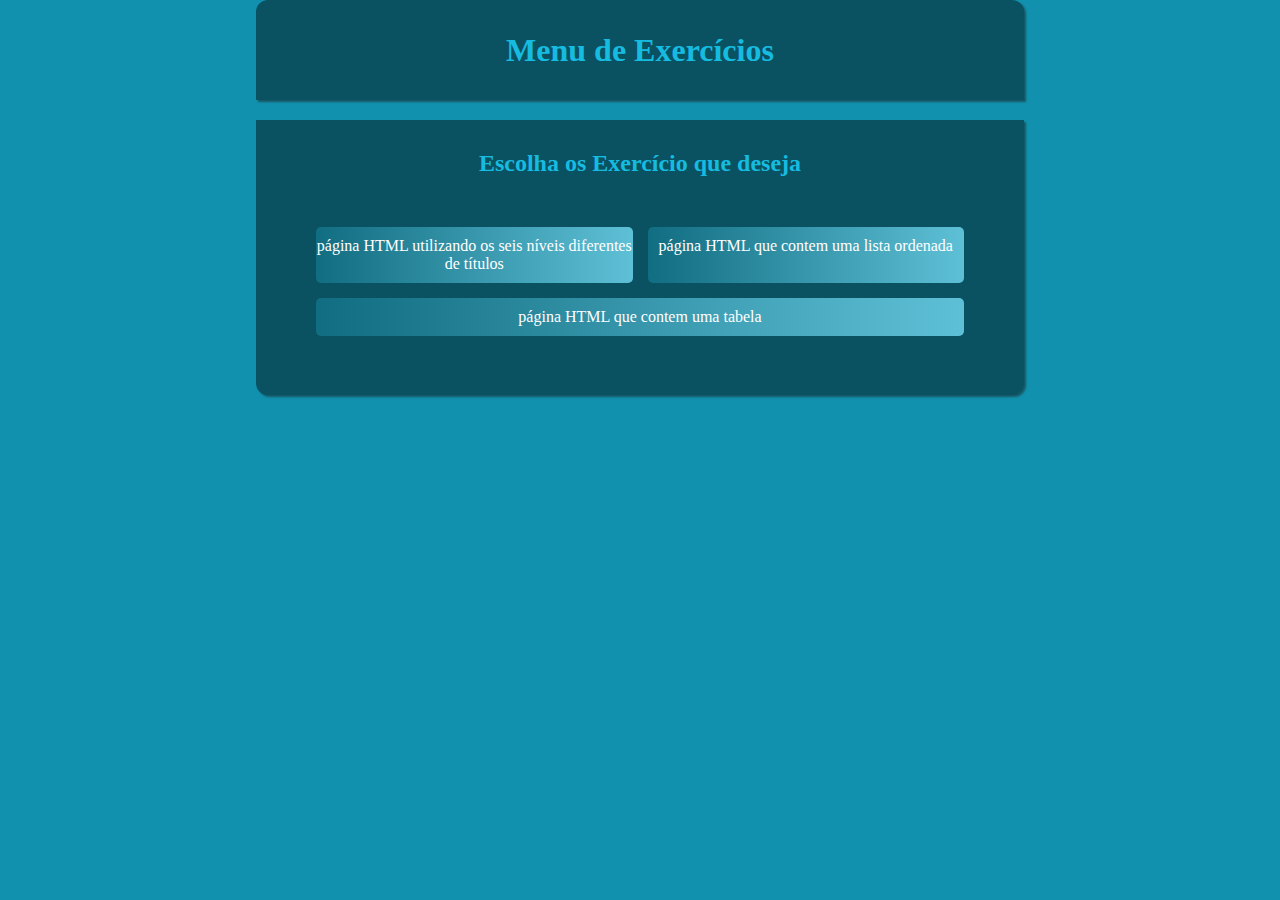
<file: index.html>
<!DOCTYPE html>
<html lang="pt-br">

<head>
    <meta charset="UTF-8">
    <meta http-equiv="X-UA-Compatible" content="IE=edge">
    <meta name="viewport" content="width=device-width, initial-scale=1.0">
    <link rel="stylesheet" href="./css/style.css">
    <title>Exercicios</title>
</head>

<body>
    <main class="main">
        <header class="header">
            <h1>Menu de Exercícios</h1>
        </header>

        <div class="container">
            <h2>Escolha os Exercício que deseja</h2>
            <div class="box">
                <a class="titulos" target="_blank" href="./html/titulos.html">
                    <p>página HTML utilizando os seis níveis diferentes de títulos</p>
                </a>
                <a class="listas" href="./html/lista.html">
                    <p>página HTML que contem uma lista ordenada</p>
                </a>
                <a class="tabela" href="./html/tabela.html">
                    <p>página HTML que contem uma tabela</p>
                </a>
            </div>
        </div>
    </main>

</body>

</html>
</file>
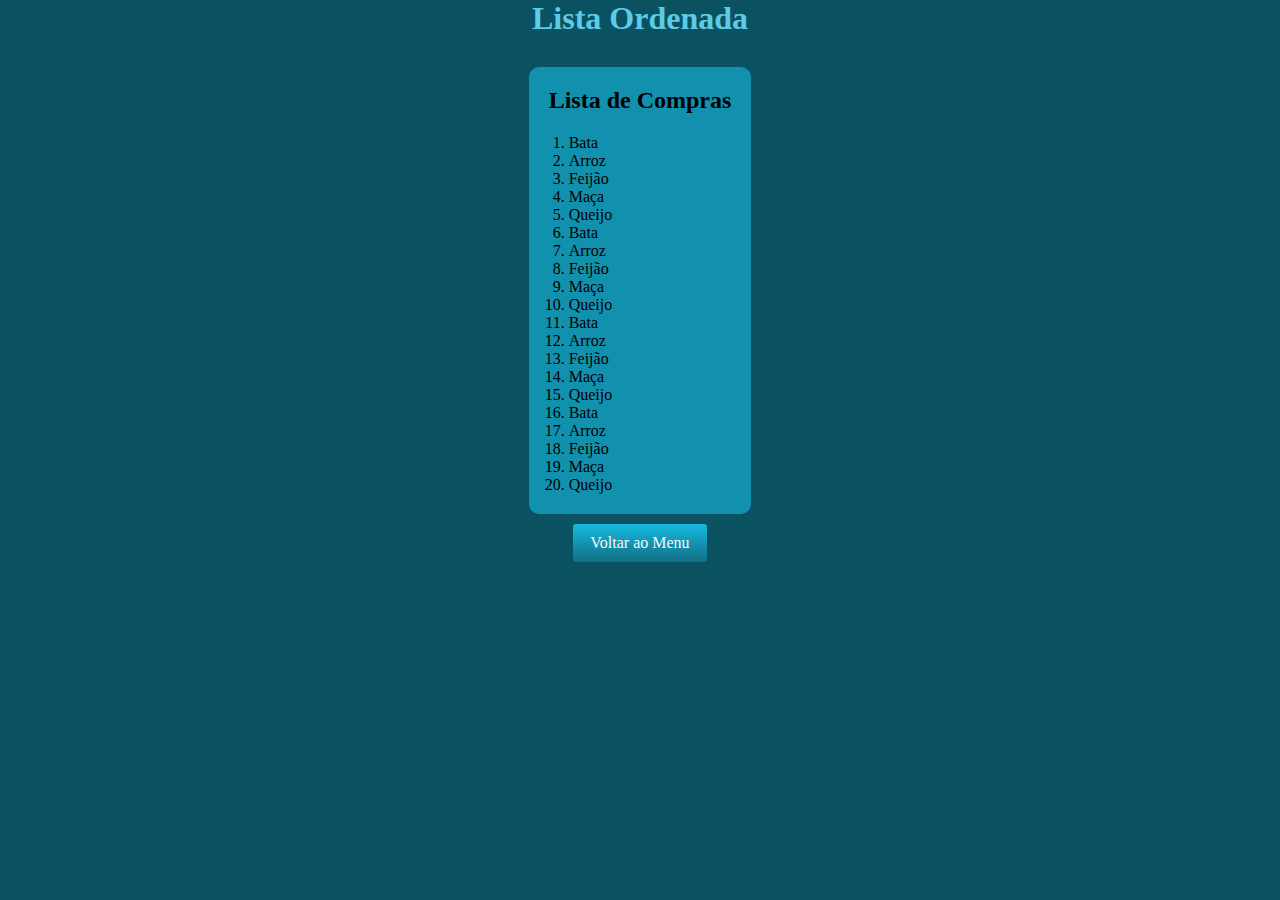
<file: html/lista.html>
<!DOCTYPE html>
<html lang="pt-br">
<head>
    <meta charset="UTF-8">
    <meta http-equiv="X-UA-Compatible" content="IE=edge">
    <meta name="viewport" content="width=device-width, initial-scale=1.0">
    <link rel="stylesheet" href="../css/lista.css">
    <title>Listas Ordenada</title>
</head>
<body>
    <div class="container">
        <h1>Lista Ordenada</h1>
        <div class="box">
            <h2>Lista de Compras</h2>
            <ol>
                <li>Bata</li>
                <li>Arroz</li>
                <li>Feijão</li>
                <li>Maça</li>
                <li>Queijo</li>
                <li>Bata</li>
                <li>Arroz</li>
                <li>Feijão</li>
                <li>Maça</li>
                <li>Queijo</li>
                <li>Bata</li>
                <li>Arroz</li>
                <li>Feijão</li>
                <li>Maça</li>
                <li>Queijo</li>
                <li>Bata</li>
                <li>Arroz</li>
                <li>Feijão</li>
                <li>Maça</li>
                <li>Queijo</li>
            </ol>
        </div>
        <a class="botao" href="../index.html">Voltar ao Menu</a>
    </div>

</body>
</html>
</file>
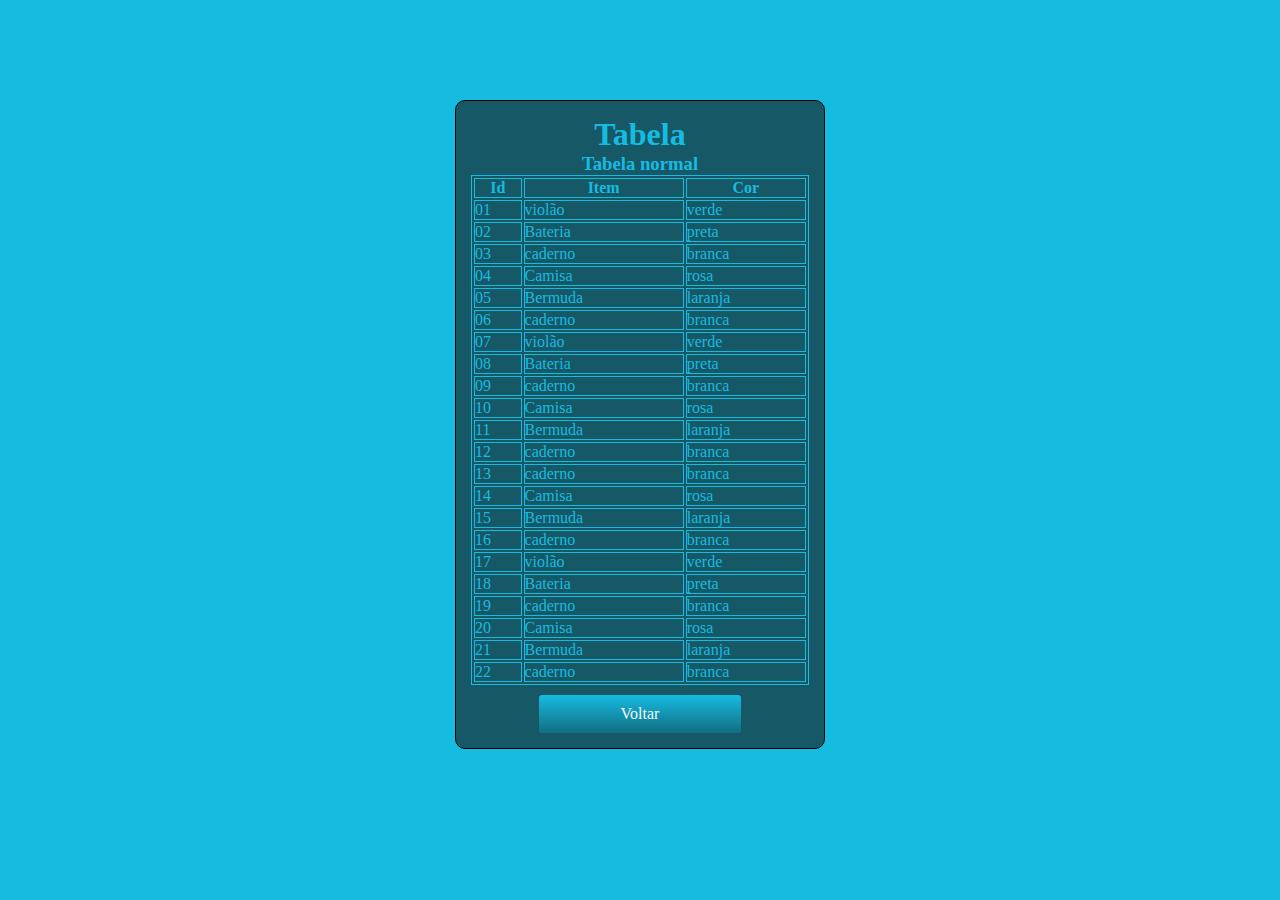
<file: html/tabela.html>
<!DOCTYPE html>
<html lang="pt-br">
<head>
    <meta charset="UTF-8">
    <meta http-equiv="X-UA-Compatible" content="IE=edge">
    <meta name="viewport" content="width=device-width, initial-scale=1.0">
    <link rel="stylesheet" href="../css/tabelas.css">
    <title>Tabela</title>
</head>
<body>
    <div class="container">
        <h1>Tabela</h1>
    <h3>Tabela normal</h3>
    <table>
        <tr>
            <th>Id</th>
            <th>Item</th>
            <th>Cor</th>
        </tr>
        <tr>
            <td>01</td>
            <td>violão</td>
            <td>verde</td>
 
        </tr>
        <tr>
            <td>02</td>
            <td>Bateria</td>
            <td>preta</td>
        </tr>
        <tr>
            <td>03</td>
            <td>caderno</td>
            <td>branca</td>
        </tr>
        <tr>
            <td>04</td>
            <td>Camisa</td>
            <td>rosa</td>
        </tr>
        <tr>
            <td>05</td>
            <td>Bermuda</td>
            <td>laranja</td>
        </tr>
        <tr>
            <td>06</td>
            <td>caderno</td>
            <td>branca</td>
        </tr>
        <tr>
            <td>07</td>
            <td>violão</td>
            <td>verde</td>
 
        </tr>
        <tr>
            <td>08</td>
            <td>Bateria</td>
            <td>preta</td>
        </tr>
        <tr>
            <td>09</td>
            <td>caderno</td>
            <td>branca</td>
        </tr>
        <tr>
            <td>10</td>
            <td>Camisa</td>
            <td>rosa</td>
        </tr>
        <tr>
            <td>11</td>
            <td>Bermuda</td>
            <td>laranja</td>
        </tr>
        <tr>
            <td>12</td>
            <td>caderno</td>
            <td>branca</td>
        </tr>
        <tr>
            <td>13</td>
            <td>caderno</td>
            <td>branca</td>
        </tr>
        <tr>
            <td>14</td>
            <td>Camisa</td>
            <td>rosa</td>
        </tr>
        <tr>
            <td>15</td>
            <td>Bermuda</td>
            <td>laranja</td>
        </tr>
        <tr>
            <td>16</td>
            <td>caderno</td>
            <td>branca</td>
        </tr>
        <tr>
            <td>17</td>
            <td>violão</td>
            <td>verde</td>
 
        </tr>
        <tr>
            <td>18</td>
            <td>Bateria</td>
            <td>preta</td>
        </tr>
        <tr>
            <td>19</td>
            <td>caderno</td>
            <td>branca</td>
        </tr>
        <tr>
            <td>20</td>
            <td>Camisa</td>
            <td>rosa</td>
        </tr>
        <tr>
            <td>21</td>
            <td>Bermuda</td>
            <td>laranja</td>
        </tr>
        <tr>
            <td>22</td>
            <td>caderno</td>
            <td>branca</td>
        </tr>
    </table>
    <a class="botao" href="../index.html">Voltar</a>
    </div>
</body>
</html>
</file>
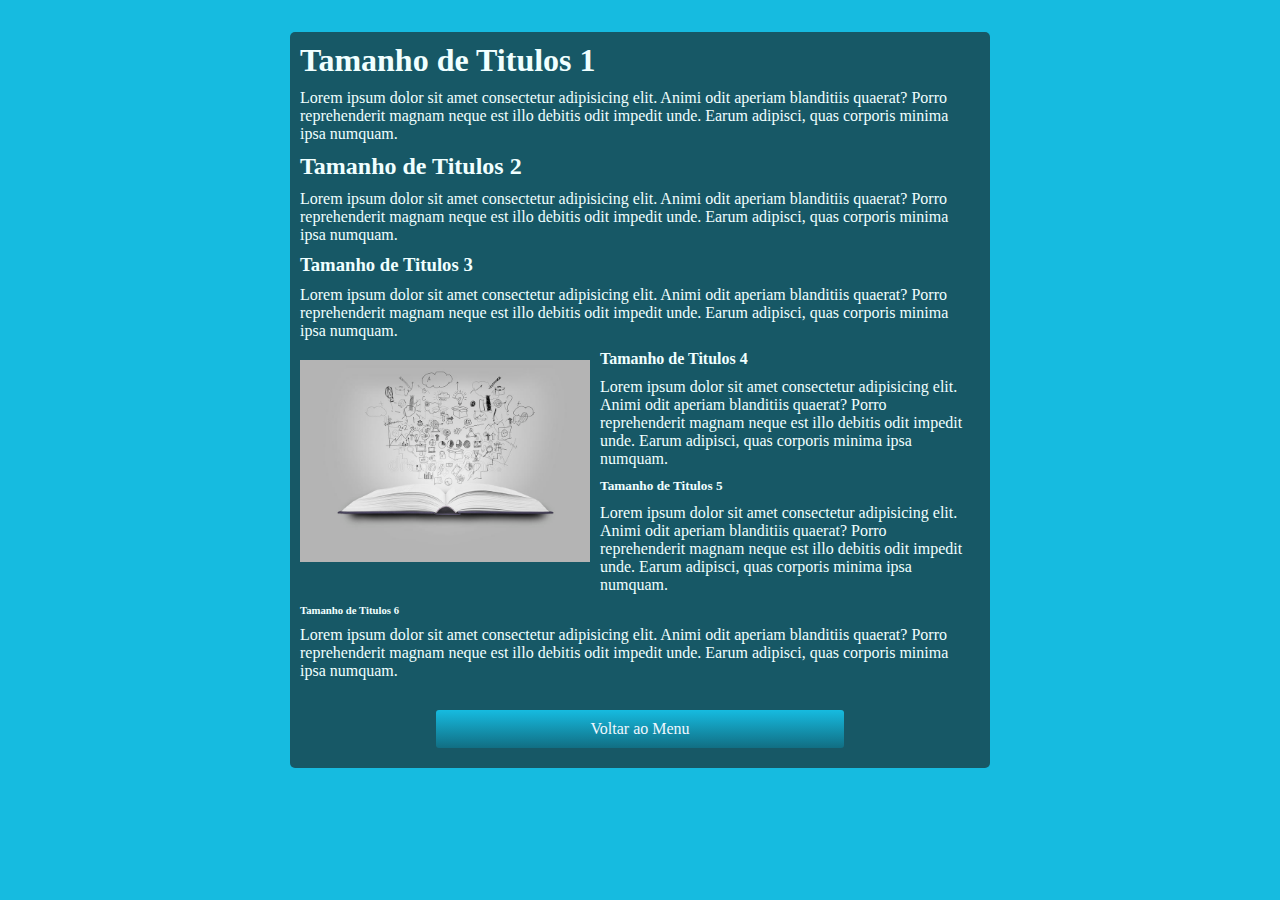
<file: html/titulos.html>
<!DOCTYPE html>
<html lang="pt-br">
<head>
    <meta charset="UTF-8">
    <meta http-equiv="X-UA-Compatible" content="IE=edge">
    <meta name="viewport" content="width=device-width, initial-scale=1.0">
    <link rel="stylesheet" href="../css/titulos.css">
    <title>Titulos</title>
</head>
<body>
    <div class="container">
        
        <div class="textos">
            <div>
                <h1>Tamanho de Titulos 1</h1>
                <p>Lorem ipsum dolor sit amet consectetur adipisicing elit. Animi odit aperiam blanditiis quaerat? Porro reprehenderit magnam neque est illo debitis odit impedit unde. Earum adipisci, quas corporis minima ipsa numquam.</p>
            </div>
            
            <div>
                <h2>Tamanho de Titulos 2</h2>
                <p>Lorem ipsum dolor sit amet consectetur adipisicing elit. Animi odit aperiam blanditiis quaerat? Porro reprehenderit magnam neque est illo debitis odit impedit unde. Earum adipisci, quas corporis minima ipsa numquam.</p>
            </div>
            
            <div>
                <h3>Tamanho de Titulos 3</h3>
                <p>Lorem ipsum dolor sit amet consectetur adipisicing elit. Animi odit aperiam blanditiis quaerat? Porro reprehenderit magnam neque est illo debitis odit impedit unde. Earum adipisci, quas corporis minima ipsa numquam.</p>
            </div>

            <div class="imagem">
                <img src="../imagem/livro.jpg">
            </div>

            <div>
                <h4>Tamanho de Titulos 4</h4>
                <p>Lorem ipsum dolor sit amet consectetur adipisicing elit. Animi odit aperiam blanditiis quaerat? Porro reprehenderit magnam neque est illo debitis odit impedit unde. Earum adipisci, quas corporis minima ipsa numquam.</p>
            </div>
            
            <div>
                <h5>Tamanho de Titulos 5</h5>
                <p>Lorem ipsum dolor sit amet consectetur adipisicing elit. Animi odit aperiam blanditiis quaerat? Porro reprehenderit magnam neque est illo debitis odit impedit unde. Earum adipisci, quas corporis minima ipsa numquam.</p>
            </div>
        
            <div>
                <h6>Tamanho de Titulos 6</h6>
                <p>Lorem ipsum dolor sit amet consectetur adipisicing elit. Animi odit aperiam blanditiis quaerat? Porro reprehenderit magnam neque est illo debitis odit impedit unde. Earum adipisci, quas corporis minima ipsa numquam.</p>
            </div>
        </div>
        <a class="botao" href="../index.html">Voltar ao Menu</a>
    </div>
</body>
</html>
</file>
<file: css/style.css>
*{
    box-sizing: border-box;
    margin: 0;
    padding: 0;

}

body {
    background-color: #1191AD;
}

.main {
    margin: auto;
}

.header {
    background-color: #0A5161;
    height: 100px;
    color: #16BBE0;
    display: flex;
    justify-content: center;
    align-items: center;
    margin-left: 20%;
    margin-right: 20%;
    border-radius: 12px 12px 0px 0px;
    box-shadow: 2px 2px 2px #175866;
}

.container {
    margin:20px 20% 5% 20%;
    color: #16BBE0;
    background-color: #0A5161;
    padding: 10px;
    border-radius: 0px 0px 12px 12px ;
    height: 275px;
    box-shadow: 2px 2px 2px #175866;
}

.container h2 {
    text-align: center;
    margin-top: 20px;
}

.box {
    margin: 50px;
    display: flex;
    flex-flow: row wrap;
    gap: 15px;
   

}

.box a {
    background-image: linear-gradient(to left, #5ec0d6, #116d81);
    color: white;
    text-decoration: none;
    border-radius: 5px;
    padding-top: 10px;
    padding-bottom: 10px;
    text-align: center;
}

.titulos {
    flex: 40%;
}

.listas {
    flex: 40%;
}

.tabela {
    width: 100%;
}
.box a:hover {
    background-image: linear-gradient(to left, #196272, #1abce0);
    color: #fafafa;
    border: 2px solid #5CCCE6;
}
</file>
<file: css/lista.css>
* {
    padding: 0;
    margin: 0;
    box-sizing: border-box;
}
h1 {
    color: #5CCCE6;
}

body {
    display: flex;
    flex-flow: column wrap;
    justify-content: center;
    align-items: center;
    background-color: #0A5161;
}

.container {
    display: flex;
    flex-flow: column wrap;
    align-items: center;
}

.box {
    padding: 20px;
    margin-top: 30px;
    background-color: #1191AD;
    border-radius: 10px;

}
.box ol {
    margin-top: 20px;
    margin-left: 20px;
}

.botao {
    text-align: center;
    margin-top: 10px;
    width: 60%;
    color: aliceblue;
    text-decoration: none;
    padding: 10px 15px;
    border-radius: 3px;
    display: inline-block;
    background-image: linear-gradient(to bottom, #16BBE0, #116e83);
}

.botao:hover {
    background-image: linear-gradient(to bottom, #116e83, #16BBE0);
}
</file>
<file: css/tabelas.css>
* {
    padding: 0;
    margin: 0;
    box-sizing: border-box;
}

body {
    background-color: #16BBE0;
    display: flex;
    justify-content: center;
    margin-top: 100px;
}

table, th, td {
    color: #16BBE0;
    border: 1px solid #16BBE0;
}

h1, h3 {
    text-align: center;
}
.container{
    display: flex;
    flex-flow: column wrap;
    align-items: center;
    border-radius: 10px;
    width: 370px;
    padding: 15px;
    border: 1px solid black;
    color: #16BBE0;
    background-color: #175866;
}
table {
    width: 100%;
}

.botao {
    text-align: center;
    margin-top: 10px;
    width: 60%;
    color: aliceblue;
    text-decoration: none;
    padding: 10px 15px;
    border-radius: 3px;
    display: inline-block;
    background-image: linear-gradient(to bottom, #16BBE0, #116e83);
}

.botao:hover {
    background-image: linear-gradient(to bottom, #116e83, #16BBE0);
}
</file>
<file: css/titulos.css>
*{
    box-sizing: border-box;
    margin: 0;
    padding: 0;

}

body {
    background-color: #16BBE0;
    display: flex;
    align-items: center;
    justify-content: center;
    height: 100vh;
    width: 100vw;
}

.container {
    color: azure;
    background-color: #175866;
    display: flex;
    flex-flow: column wrap;
    align-items: center;
    width: 700px;
    border-radius: 5px;
    padding: 10px;
    margin-bottom: 100px;
}

.imagem {
    width: 300px;
    float: left;
    padding: 10px 10px 10px 0px;
}

.imagem img {
    width: 100%;
}

p {
    margin: 10px 10px 10px 0px;
}

.botao {
    text-align: center;
    margin-top: 20px;
    margin-bottom: 10px;
    width: 60%;
    color: aliceblue;
    text-decoration: none;
    padding: 10px 15px;
    border-radius: 3px;
    display: inline-block;
    background-image: linear-gradient(to bottom, #16BBE0, #116e83);
}

.botao:hover {
    background-image: linear-gradient(to bottom, #116e83, #16BBE0);
}
</file>
